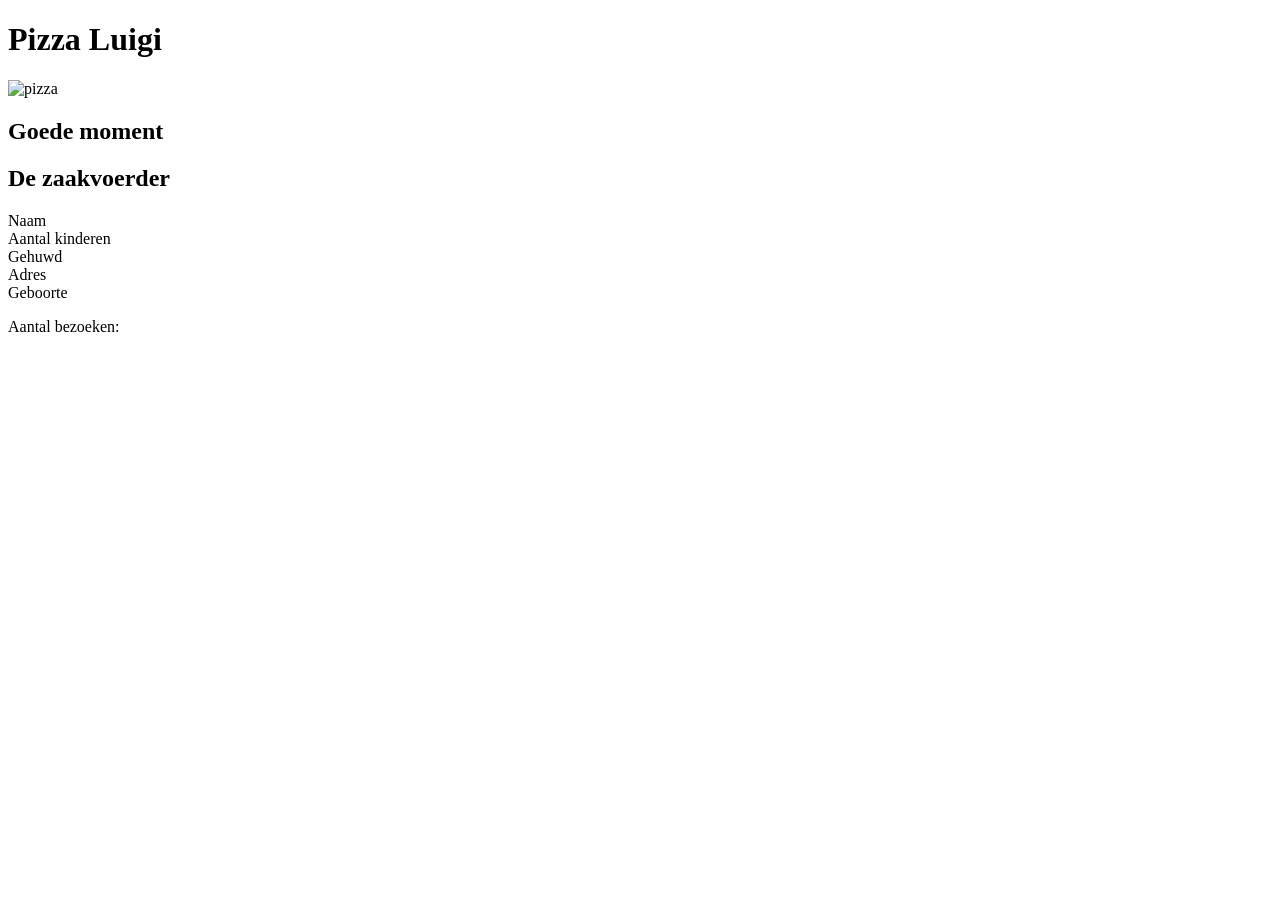
<file: src/main/resources/templates/index.html>
<!DOCTYPE html>
<html lang="nl" xmlns:th="http://www.thymeleaf.org">
<head th:replace="fragments::head(title='Pizza Luigi')"></head>
<body>
<nav th:replace="fragments::menu"></nav>
<h1>Pizza Luigi</h1>
<img th:src="@{images/luigi.jpg}" alt="pizza" class="fullwidth">
<h2>Goede
    <th:block th:text="${moment}">moment</th:block>
</h2>
<h2>De zaakvoerder</h2>
<dl th:object="${zaakvoerder}">
    <dt>Naam</dt>
    <dd th:text="*{naam}"></dd>
    <dt>Aantal kinderen</dt>
    <dd th:text="*{aantalKinderen}"></dd>
    <dt>Gehuwd</dt>
    <dd th:text="*{gehuwd} ? 'Ja' : 'Naar'"></dd>
    <dt>Adres</dt>
    <dd th:object="${zaakvoerder.adres}" th:text="|*{straat} *{huisNr} *{postcode} *{gemeente}|"></dd>
    <dt>Geboorte</dt>
    <dd th:text="*{{geboorte}}"></dd>
</dl>
<div>Aantal bezoeken: <th:block th:text="${aantalBezoekers}"></th:block></div>
<div th:text="${identificatie.emailAdres}"></div>
</body>
</html>
</file>
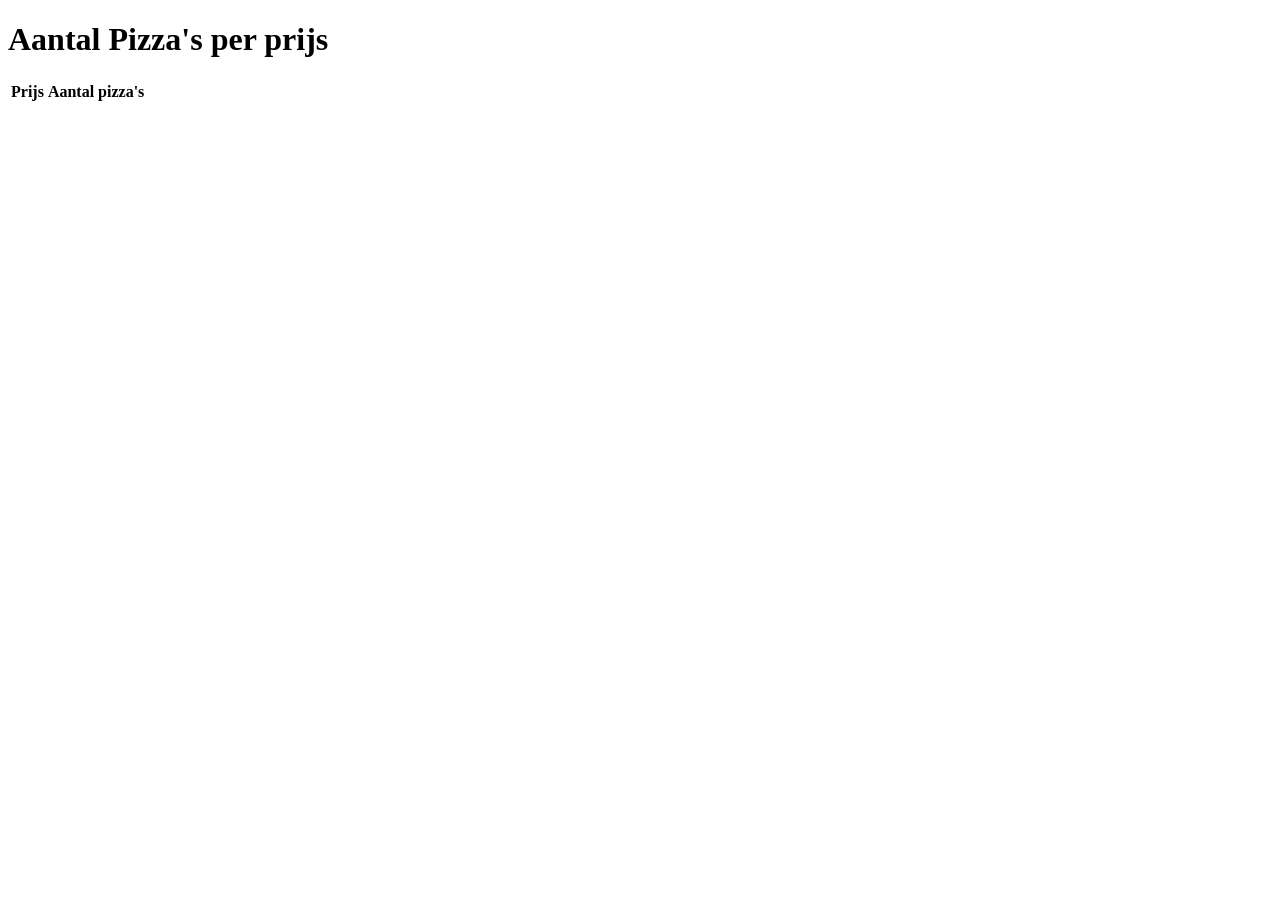
<file: src/main/resources/templates/aantalpizzasperprijs.html>
<!DOCTYPE html>
<html lang="nl" xmlns:th="http://www.thymeleaf.org">
<head th:replace="fragments::head(title='Aantal Pizza\'s per prijs')"></head>
<body>
<nav th:replace="fragments::menu"></nav>
<h1>Aantal Pizza's per prijs</h1>
<table id="aantalpizzasperprijs">
    <thead>
    <tr>
        <th>Prijs</th>
        <th>Aantal pizza's</th>
    </tr>
    </thead>
    <tbody>
    <tr th:each="prijsEnAantal : ${aantalPizzasPerPrijs}" th:object="${prijsEnAantal}">
        <td th:text="*{prijs}"></td>
        <td th:text="*{aantal}"></td>
    </tr>
    </tbody>
</table>
</body>
</html>
</file>
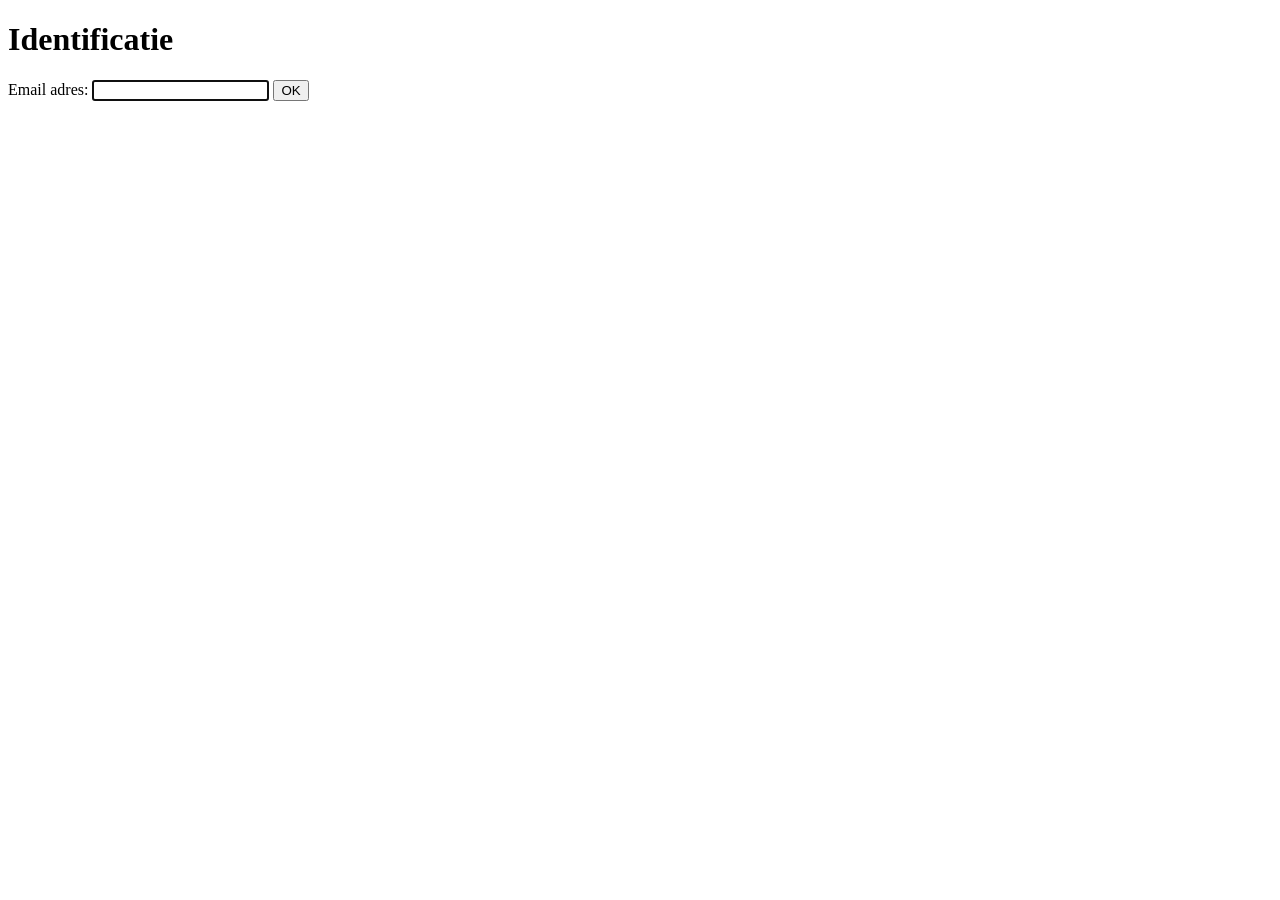
<file: src/main/resources/templates/identificatie.html>
<!DOCTYPE html>
<html lang="nl" xmlns:th="http://www.thymeleaf.org">
<head th:replace="fragments::head(title='Identificatie')"></head>
<body>
<script th:src="@{/js/preventDoubleSubmit.js}" defer></script>
<nav th:replace="fragments::menu"></nav>
<h1>Identificatie</h1>
<form th:object="${identificatie}" method="post" th:action="@{/identificatie}">
    <label>
        Email adres: <span th:errors="*{emailAdres}"></span>
        <input type="email" th:field="*{emailAdres}" autofocus required>
    </label>
    <button>OK</button>
</form>
</body>
</html>
</file>
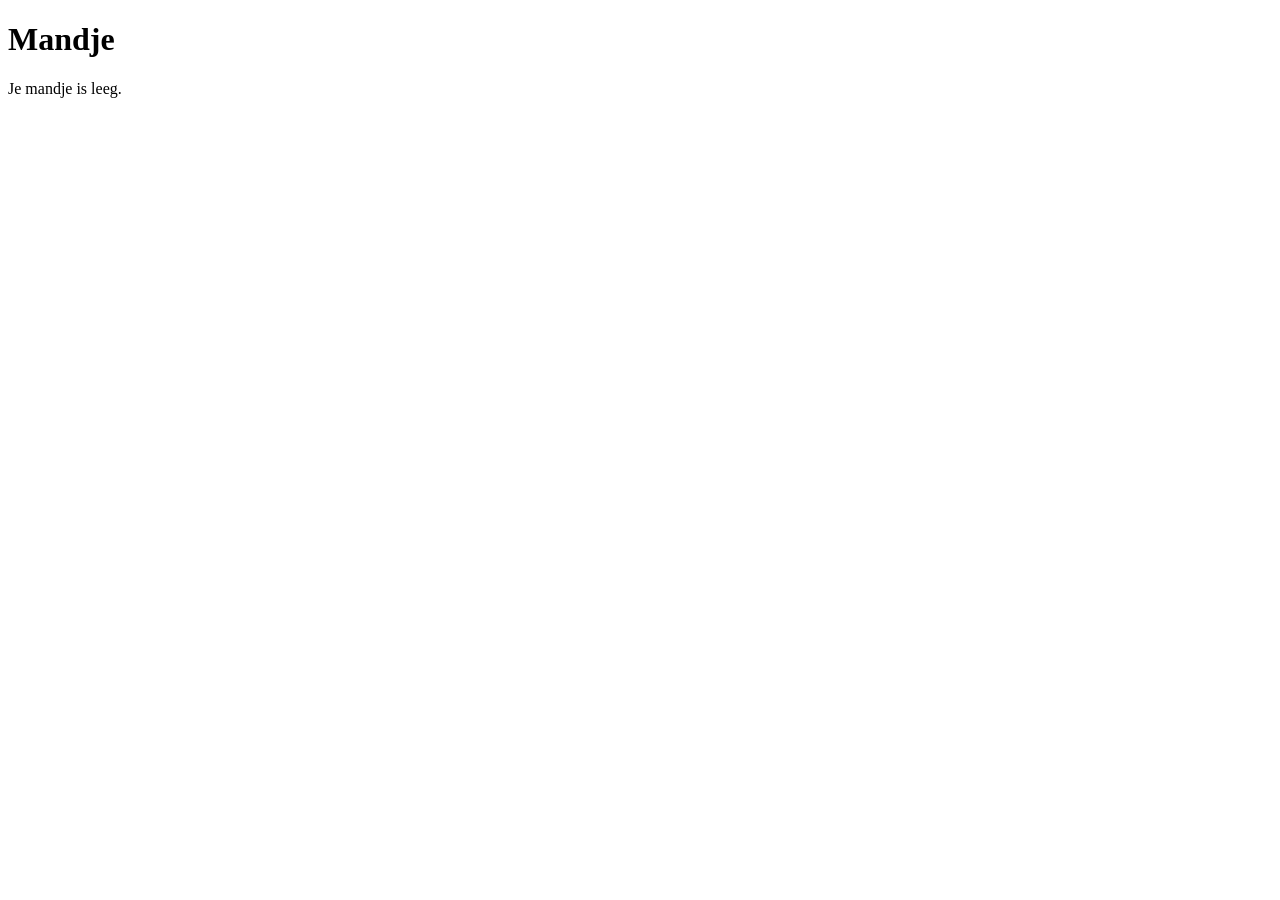
<file: src/main/resources/templates/mandje.html>
<!doctype html>
<html lang="nl" xmlns:th="http://www.thymeleaf.org">
<head th:replace="fragments::head(title='Mandje')"></head>
<body>
<nav th:replace="fragments::menu"></nav>
<h1>Mandje</h1>
<th:block th:if="not ${pizzas.isEmpty()}">
    <table th:replace="fragments::pizzaTabel(pizzas=${pizzas})"></table>
</th:block>
<div th:if="${pizzas.isEmpty()}" class="boodschap">Je mandje is leeg.</div>
</body>
</html>
</file>
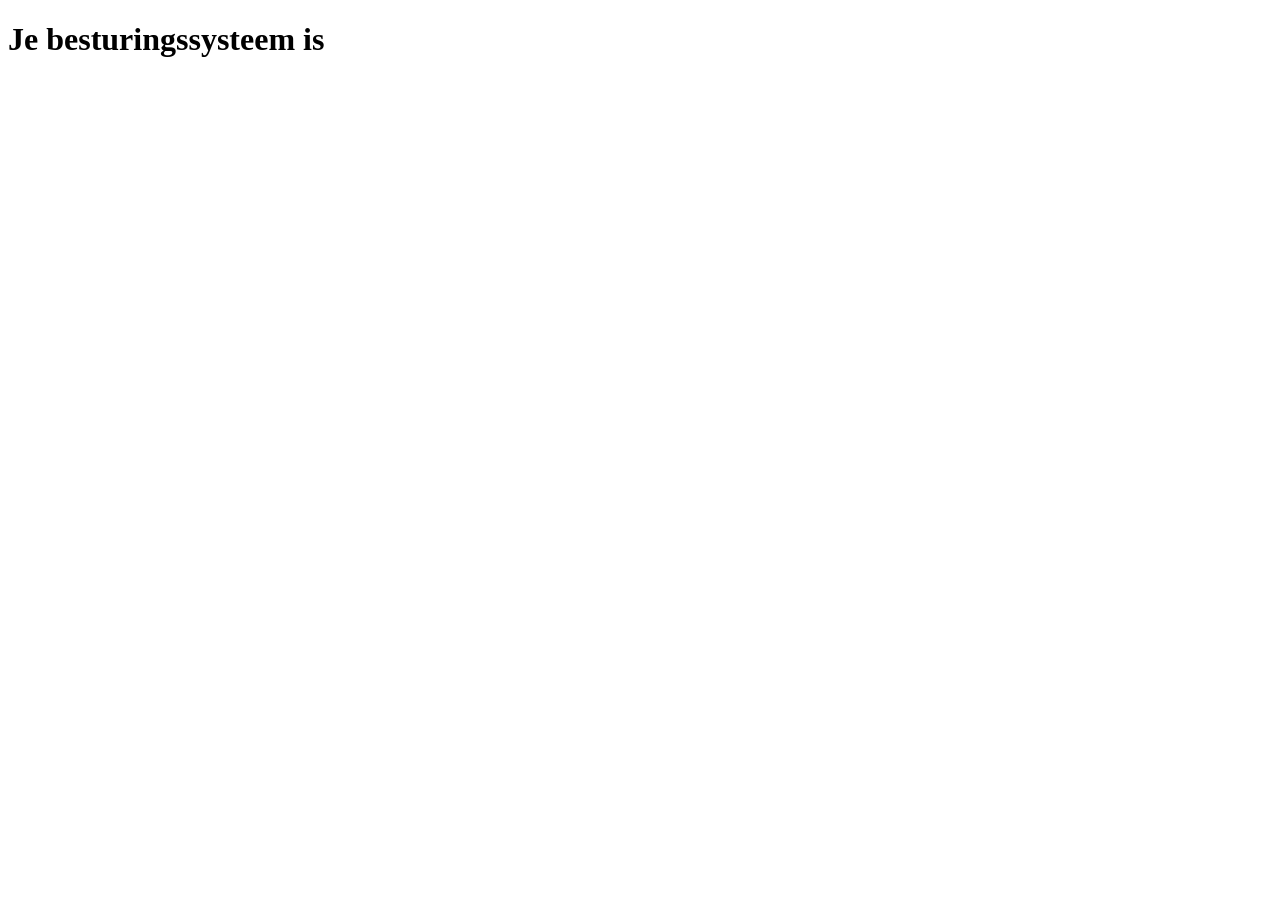
<file: src/main/resources/templates/os.html>
<!DOCTYPE html>
<html lang="nl" xmlns:th="http://www.thymeleaf.org">
<head th:replace="fragments::head(title='OS')"></head>
<body>
<nav th:replace="fragments::menu"></nav>
<h1>Je besturingssysteem is <th:block th:text="${os} ? ${os} : 'onbekend'"></th:block></h1>
</body>
</html>
</file>
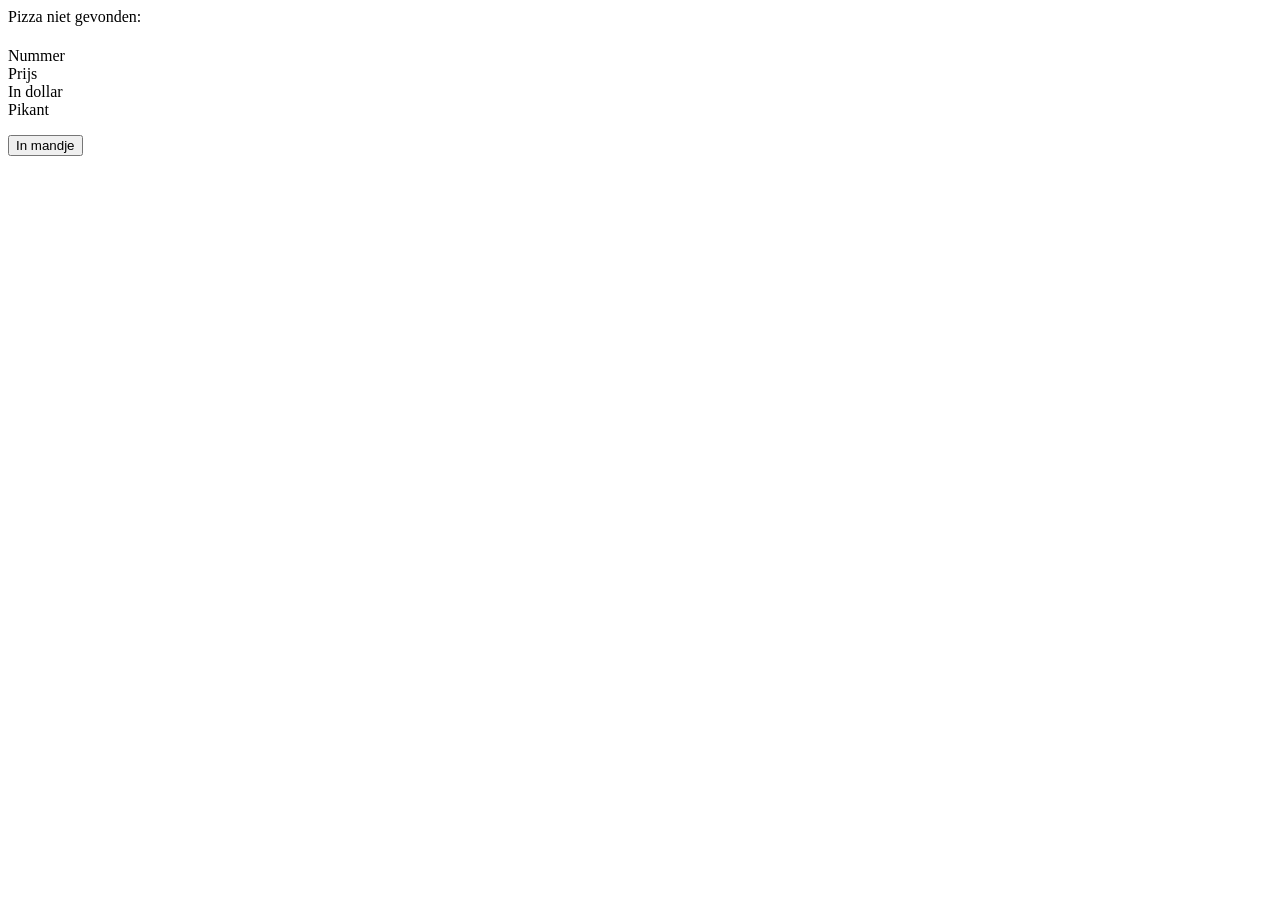
<file: src/main/resources/templates/pizza.html>
<!DOCTYPE html>
<html lang="nl" xmlns:th="http://www.thymeleaf.org">
<head th:replace="fragments::head(title = ${pizza} ? ${pizza.naam} : 'Pizza niet gevonden')"></head>
<body>
    <nav th:replace="fragments::menu"></nav>
    <div th:if="not ${pizza}" class="fout">Pizza niet gevonden: <th:block th:text="${id}"></th:block></div>
    <th:block th:if="${pizza}" th:object="${pizza}">
        <h1 th:text="*{naam}"></h1>
        <dl>
            <dt>Nummer</dt>
            <dd th:text="*{id}"></dd>
            <dt>Prijs</dt>
            <dd th:text="*{{prijs}}"></dd>
            <dt th:if="${inDollar}">In dollar</dt>
            <dd th:if="${inDollar}" th:text="${#numbers.formatDecimal(inDollar,1,2)}"></dd>
            <dt>Pikant</dt>
            <dd th:text="*{pikant} ? 'Ja' : 'Nee'"></dd>
        </dl>
        <form method="post" th:action="@{/mandje/{id} (id=*{id})}">
            <button>In mandje</button>
        </form>
    </th:block>
</body>
</html>
</file>
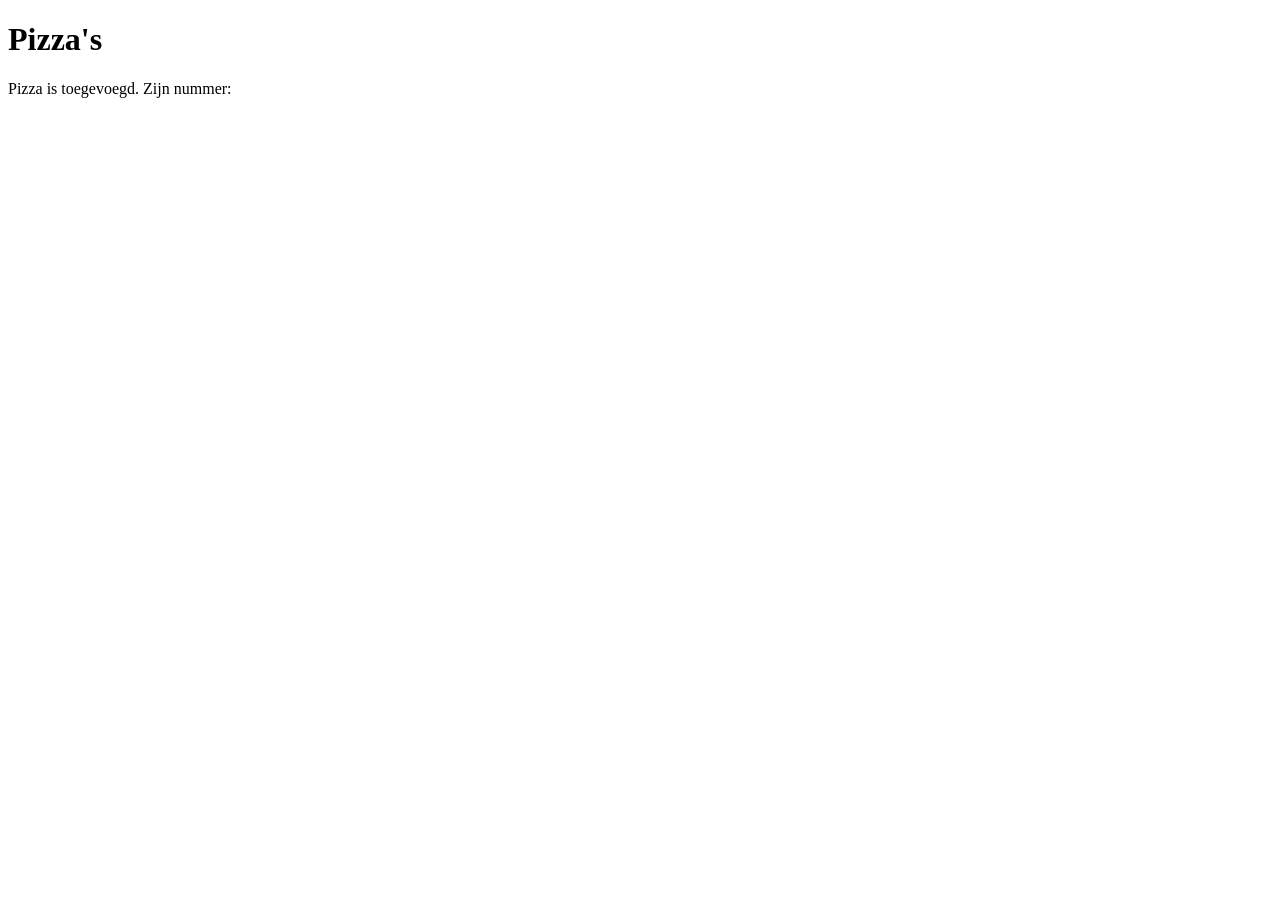
<file: src/main/resources/templates/pizzas.html>
<!doctype html>
<html lang="nl" xmlns:th="http://www.thymeleaf.org">
<head th:replace="fragments::head(title='Pizza\'s')"></head>
<body>
<nav th:replace="fragments::menu"></nav>
<h1>Pizza's</h1>
<div th:if="${param.idNieuwePizza}" class="boodschap">
    Pizza is toegevoegd.
    Zijn nummer:
    <th:block th:text="${param.idNieuwePizza}"></th:block>
</div>
<table th:replace="fragments::pizzaTabel(pizzas=${allePizzas})"></table>
</body>
</html>
</file>
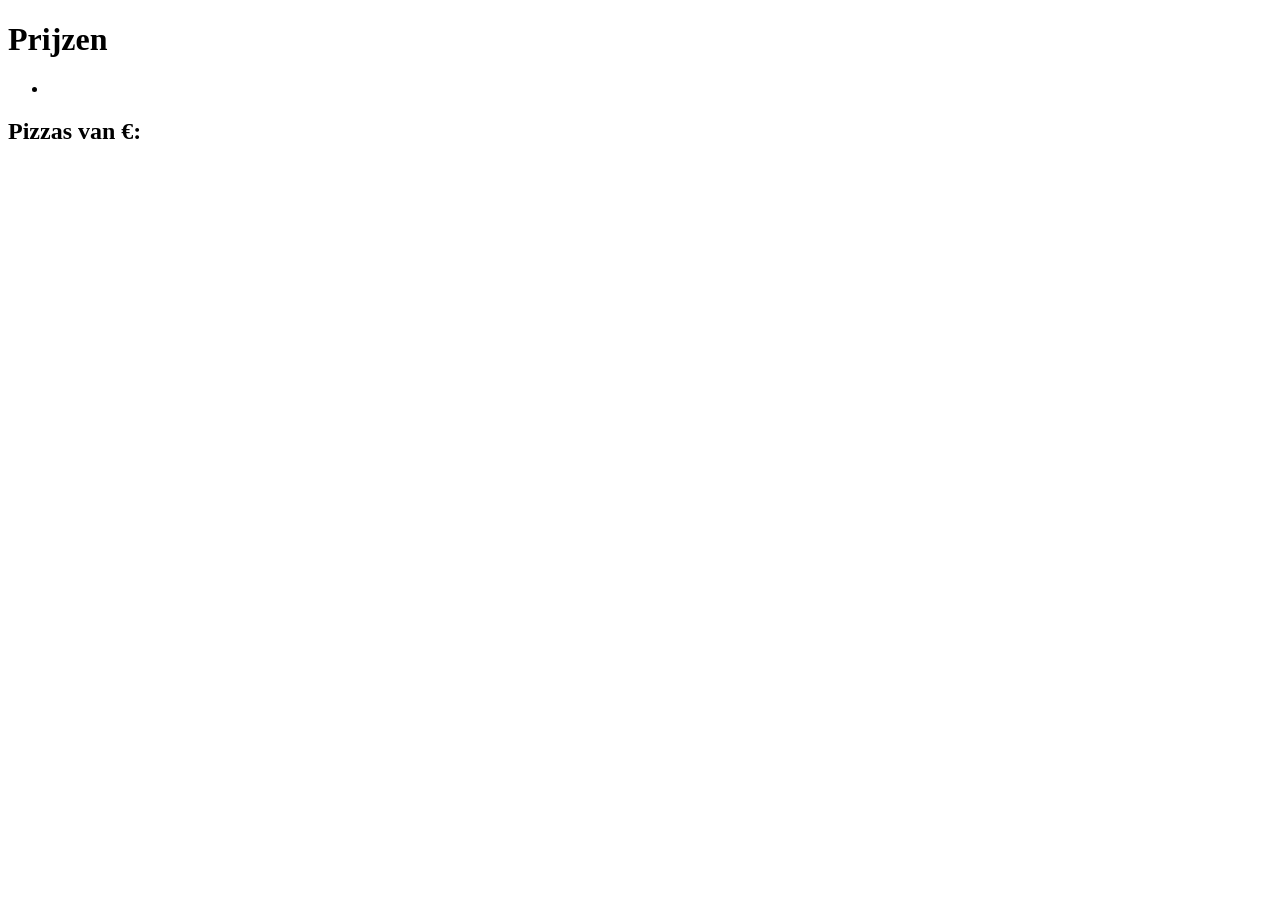
<file: src/main/resources/templates/pizzasperprijs.html>
<!DOCTYPE html>
<html lang="nl" xmlns:th="http://www.thymeleaf.org">
<head th:replace="fragments::head(title='Prijzen')"></head>
<body>
<nav th:replace="fragments::menu"></nav>
<h1>Prijzen</h1>
<ul>
    <li th:each="prijs : ${prijzen}">
        <a th:href="@{/pizzas/prijzen/{prijs} (prijs=${prijs})}" th:text="${prijs}"></a>
    </li>
</ul>
<th:block th:if="${prijs}">
    <h2>Pizzas van <th:block th:text="${prijs}"></th:block> €:</h2>
    <table th:replace="fragments::pizzaTabel(pizzas=${pizzas})"></table>
</th:block>
</body>
</html>
</file>
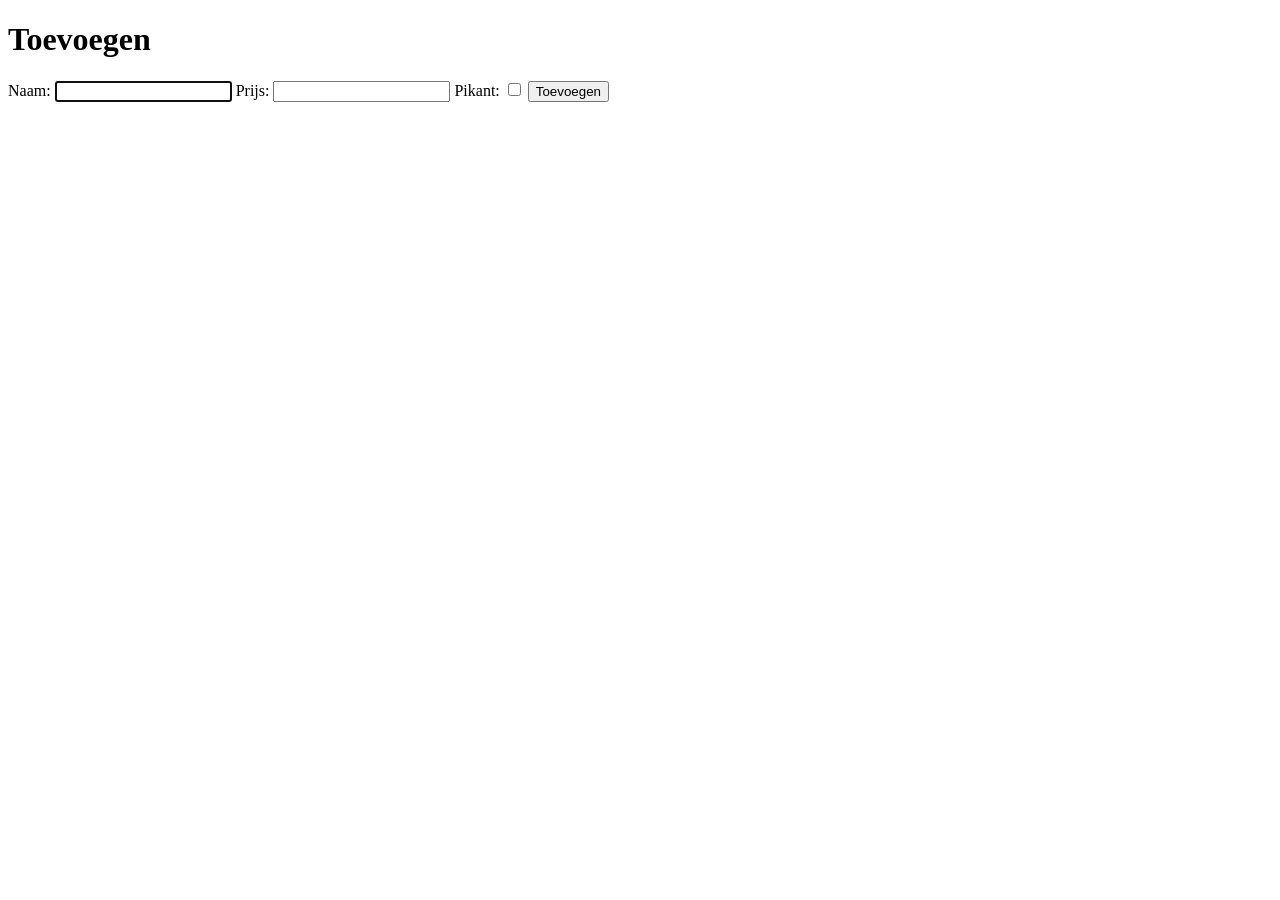
<file: src/main/resources/templates/toevoegen.html>
<!DOCTYPE html>
<html lang="nl" xmlns:th="http://www.thymeleaf.org">
<head th:replace="fragments::head(title='Toevoegen')"></head>
<body>
<script th:src="@{/js/preventDoubleSubmit.js}" defer></script>
<nav th:replace="fragments::menu"></nav>
<h1>Toevoegen</h1>
<form th:object="${pizza}" method="post" th:action="@{/pizzas}">
    <label>Naam:<span th:errors="*{naam}"></span>
        <input th:field="*{naam}" autofocus required>
    </label>
    <label>Prijs:<span th:errors="*{prijs}"></span>
        <input th:field="*{prijs}" required type="number" min="0">
    </label>
    <label>Pikant:<span th:errors="*{pikant}"></span>
        <input th:field="*{pikant}" type="checkbox">
    </label>
    <input type="hidden" name="id" value="0">
    <button>Toevoegen</button>
</form>
</body>
</html>
</file>
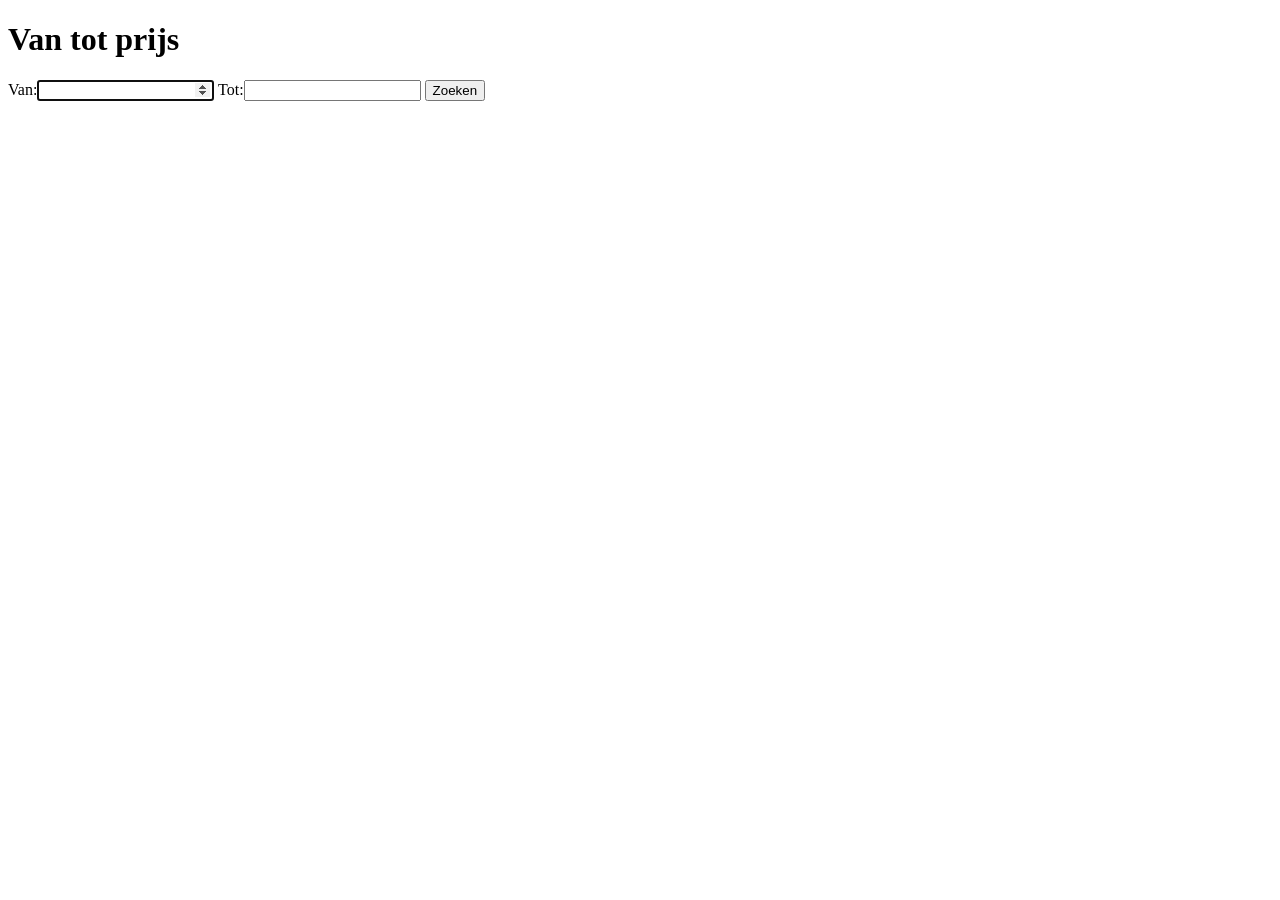
<file: src/main/resources/templates/vantotprijs.html>
<!DOCTYPE html>
<html lang="nl" xmlns:th="http://www.thymeleaf.org">
<head th:replace="fragments::head(title='Van tot prijs')"></head>
<body>
<nav th:replace="fragments::menu"></nav>
<h1>Van tot prijs</h1>
<form th:object="${vanTotPrijsForm}" method="get" th:action="@{/pizzas/vantotprijs}">
    <label>Van:<input th:field="*{van}" autofocus type="number" required min="0"/></label>
    <span th:errors="*{van}"></span>
    <label>Tot:<input th:field="*{tot}" type="number" required min="0"/></label>
    <span th:errors="*{tot}"></span>
    <button>Zoeken</button>
</form>
<th:block th:if="${pizzas}">
    <table th:replace="fragments::pizzaTabel(pizzas=${pizzas})"></table>
</th:block>
</body>
</html>
</file>
